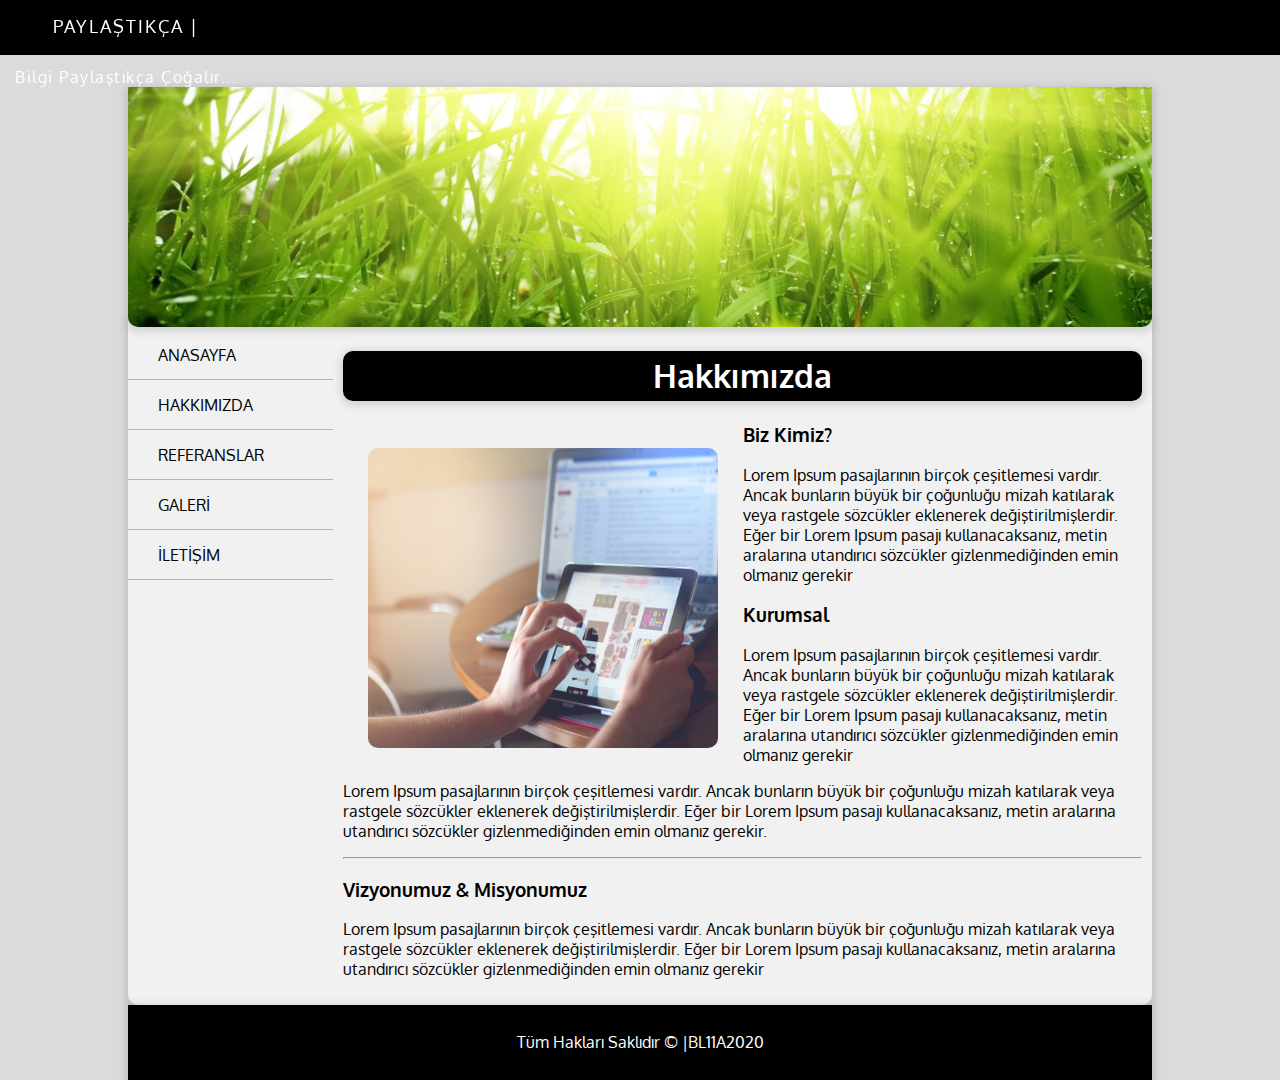
<file: hakkimizda.html>
<!doctype html>
<html>
<head>
<meta charset="utf-8">
<title>ANASAYFA</title>
<link href="still.css" type="text/css" rel="stylesheet">
<link href="https://fonts.googleapis.com/css2?family=Oxygen:wght@300&display=swap" rel="stylesheet">
<link rel="stylesheet" href="https://use.fontawesome.com/releases/v5.0.13/css/all.css" integrity="sha384-DNOHZ68U8hZfKXOrtjWvjxusGo9WQnrNx2sqG0tfsghAvtVlRW3tvkXWZh58N9jp" crossorigin="anonymous">
</head>

<body>

<div id="ustmenu">
<font>PAYLAŞTIKÇA |<span>Bilgi Paylaştıkça Çoğalır...</span></font>
<i class="fas fa-search"></i>
<i class="fab fa-google"></i>
<i class="fab fa-facebook-square"></i>
<i class="fab fa-twitter-square"></i>
<i class="fab fa-instagram"></i>
</div>
<div id="icerik">
<header><img id="resimbanner" src="img/banner1.jpg"></header>
<section>
<nav>
<ul>
<li><a href="index.html"><i class="fas fa-home"></i>ANASAYFA</a></li>
<li><a href="hakkimizda.html"><i class="fas fa-user-tie"></i>HAKKIMIZDA</a></li>
<li><a href="referanslar.html"><i class="fas fa-asterisk"></i> REFERANSLAR</a></li>
<li><a href="galeri.html"><i class="far fa-images"></i>GALERİ</a></li>
<li><a href="iletisim.html"><i class="far fa-address-card"></i>İLETİŞİM</a></li>

</ul>
</nav>
<main>
<h1>Hakkımızda</h1>
<img id="hakkimizdaresim" src="img/r5.jpg">
<h3>Biz Kimiz?</h3>
<p class="hakkimizdatext">Lorem Ipsum pasajlarının birçok çeşitlemesi vardır. Ancak bunların büyük bir çoğunluğu mizah katılarak veya rastgele sözcükler eklenerek değiştirilmişlerdir. Eğer bir Lorem Ipsum pasajı kullanacaksanız, metin aralarına utandırıcı sözcükler gizlenmediğinden emin olmanız gerekir</p>
<h3>Kurumsal</h3>
<p class="hakkimizdatext">Lorem Ipsum pasajlarının birçok çeşitlemesi vardır. Ancak bunların büyük bir çoğunluğu mizah katılarak veya rastgele sözcükler eklenerek değiştirilmişlerdir. Eğer bir Lorem Ipsum pasajı kullanacaksanız, metin aralarına utandırıcı sözcükler gizlenmediğinden emin olmanız gerekir
<p class="hakkimizdatext">
Lorem Ipsum pasajlarının birçok çeşitlemesi vardır. Ancak bunların büyük bir çoğunluğu mizah katılarak veya rastgele sözcükler eklenerek değiştirilmişlerdir. Eğer bir Lorem Ipsum pasajı kullanacaksanız, metin aralarına utandırıcı sözcükler gizlenmediğinden emin olmanız gerekir.</p>
<hr>
<h3>Vizyonumuz & Misyonumuz</h3>
<p class="hakkimizdatext">Lorem Ipsum pasajlarının birçok çeşitlemesi vardır. Ancak bunların büyük bir çoğunluğu mizah katılarak veya rastgele sözcükler eklenerek değiştirilmişlerdir. Eğer bir Lorem Ipsum pasajı kullanacaksanız, metin aralarına utandırıcı sözcükler gizlenmediğinden emin olmanız gerekir</p>
</main>
</section>
<footer>Tüm Hakları Saklıdır &copy; |BL11A2020 </footer>
</body>
</html>
</file>
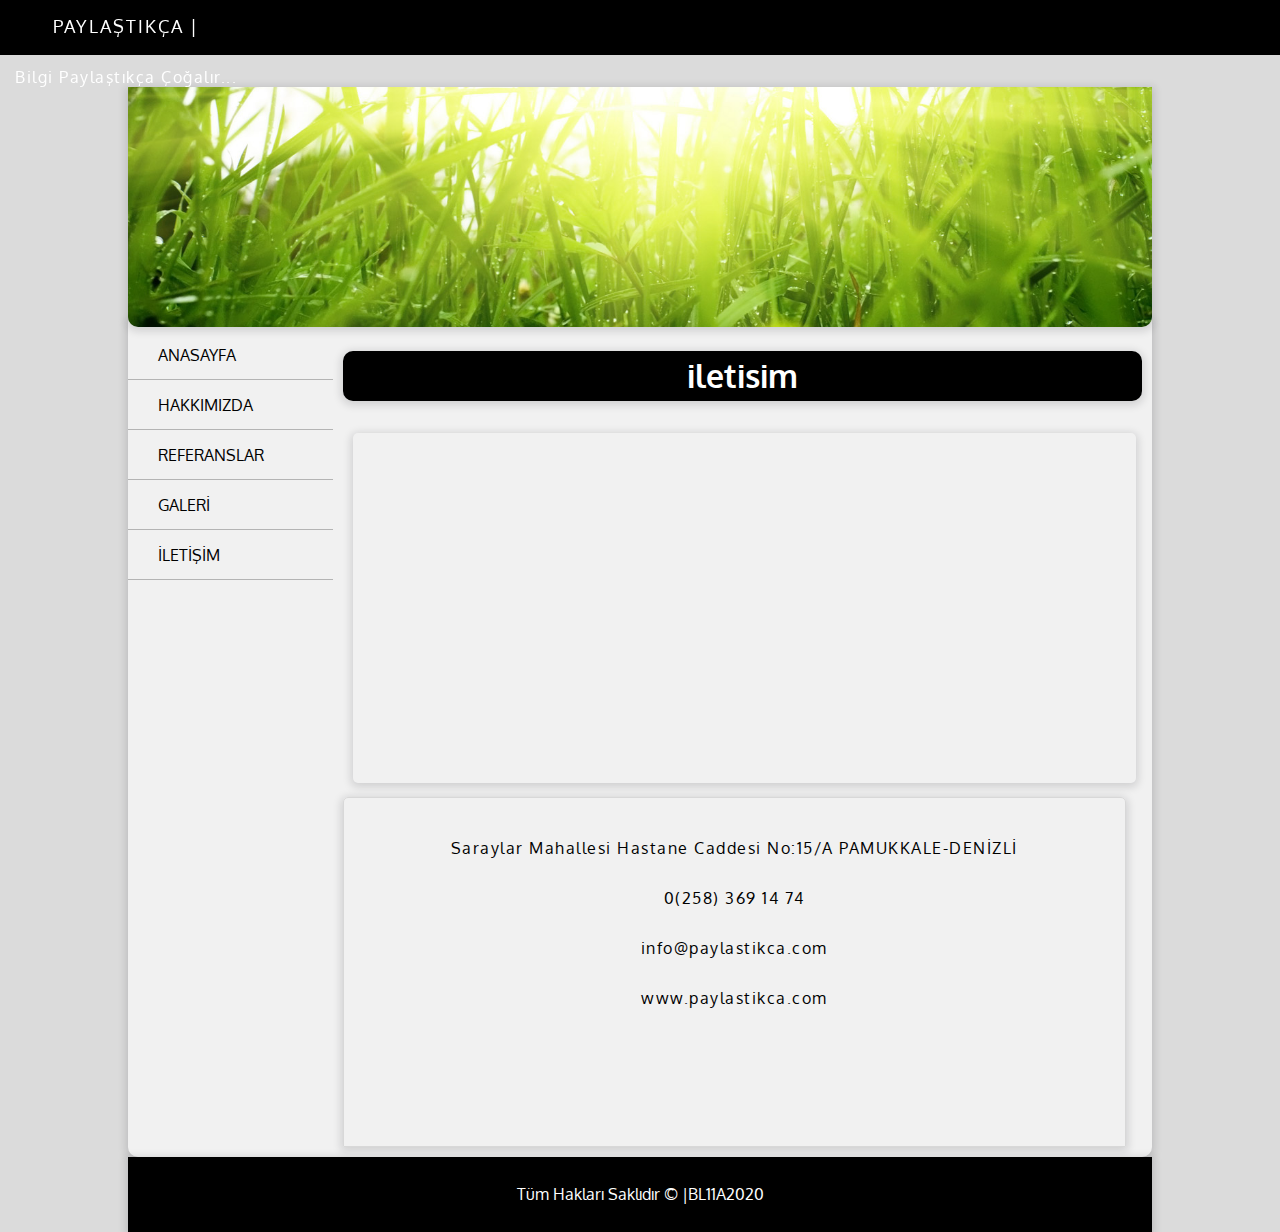
<file: iletisim.html>
<!doctype html>
<html>
<head>
<meta charset="utf-8">
<title>İletisim</title>
<link href="still.css" type="text/css" rel="stylesheet">
<link href="https://fonts.googleapis.com/css2?family=Oxygen:wght@300&display=swap" rel="stylesheet">
<link rel="stylesheet" href="https://use.fontawesome.com/releases/v5.0.13/css/all.css" integrity="sha384-DNOHZ68U8hZfKXOrtjWvjxusGo9WQnrNx2sqG0tfsghAvtVlRW3tvkXWZh58N9jp" crossorigin="anonymous">
</head>

<body>

<div id="ustmenu">
<font>PAYLAŞTIKÇA |<span>Bilgi Paylaştıkça Çoğalır...</span></font>
<i class="fas fa-search"></i>
<i class="fab fa-google"></i>
<i class="fab fa-facebook-square"></i>
<i class="fab fa-twitter-square"></i>
<i class="fab fa-instagram"></i>
</div>
<div id="icerik">
<header><img id="resimbanner" src="img/banner1.jpg"></header>
<section>
<nav>
<ul>
<li><a href="index.html"><i class="fas fa-home"></i>ANASAYFA</a></li>
<li><a href="hakkimizda.html"><i class="fas fa-user-tie"></i>HAKKIMIZDA</a></li>
<li><a href="referanslar.html"><i class="fas fa-asterisk"></i> REFERANSLAR</a></li>
<li><a href="galeri.html"><i class="far fa-images"></i>GALERİ</a></li>
<li><a href="iletisim.html"><i class="far fa-address-card"></i>İLETİŞİM</a></li>

</ul>
</nav>
<main>
<h1>iletisim</h1>
<iframe src="https://www.google.com/maps/d/embed?mid=12LbLV8KMMgZUZh8IEMKHZwum6j0&hl=tr" width="640" height="480"></iframe>
<div id="adres">
<span>Saraylar Mahallesi Hastane Caddesi No:15/A PAMUKKALE-DENİZLİ</span>
<span>0(258) 369 14 74</span>
<span>info@paylastikca.com</span>
<span>www.paylastikca.com</span>
</div>
</main>
</section>
<footer>Tüm Hakları Saklıdır &copy; |BL11A2020</footer>
</body>
</html>
</file>
<file: still.css>
@charset "utf-8";
/* CSS Document */
*{
	box-sizing:border-box;
	}
body{
	margin:0px;
	padding:0px;
	background-color:#dbdbdb;
	font-family: 'Oxygen', sans-serif;}
	
#ustmenu{
	background-color:#000;
	color:#FFF;
	height:55px;
	width:100%;
	font-size:18px;
	text-align:center;
	padding:15px;
	position:sticky;
	top:0;
	z-index:1;
	}	
	
font{
	float:left;
	letter-spacing:2px;}
	
span{
	font-size:12px
	letter-spacing:1px;}
	
#ustmenu i{
	float:right;
	margin-right:15px;}	
	
#ustmenu i:hover{
	opacity:.8;
	}			
#icerik{
	width:80%;
	height:auto;
	margin:auto;
	}	
header{
	height:250px;
	width:100%;
	margin-bottom:15px;
}
	
#resimbanner{
	height:240px;
	width:100%;
	border-bottom-left-radius:10px;
	border-bottom-right-radius:10px;
	box-shadow:0 2px 8px 2px rgba(20,23,28,.15);
	}	
section{
	width:100%;
	height:auto;
	background-color:#F1F1F1;
	border-bottom-left-radius:10px;
	border-bottom-right-radius:10px;
	box-shadow:0 2px 8px 2px rgba(20,23,28,.15);
	overflow:auto;
	}	
nav{
	width:20%;
	height:auto;
	margin-top:10px;
	float:left;}
	
nav ul{
	height:100%;
	width:auto;
	margin:0px;
	padding:0px;
	}	
	
nav ul li{
	list-style-type:none;
	}	
nav ul li a{
	text-decoration:none;
	height:50px;
	color:black;
	display:block;
	border-bottom:1px solid #b4b4b4;
	line-height:50px;
	padding-left:20px;
}
nav ul li a:hover{
	background-color:#adadad;
	color:#FFF;
}
nav i{
	margin-right:10px;}	
main{
	padding:10px;
	width:80%;
	height:auto;
	float:left;}	
.kutu{
	height:auto;
	width:48%;
	border-radius:10px;
	box-shadow:0 2px 8px 2px rgba(20,23,28,.15);
	margin-right:15px;
	margin-bottom:15px;
	display:inline-block;
		}	
.kuturesim{
	width:100%;
	border-top-left-radius:10px;
	border-top-right-radius:10px;
	transition:opacity .8s;
	}	
.kuturesim:hover{
	opacity:.6;}	
h5{
	color:#626262;
	margin:10px;
	}	
.kututext{
	color:#595959;
	margin:10px;
	text-align:justify;
	}
	
.btndevam:link{
	display:block;
	width:120px;
	height:40px;
	background-color:#09F;
	border-radius:10px;
	color:#FFF;
	text-decoration:none;
	margin:15px;
	line-height:40px;
	text-align:center;
	}	
.btndevam:hover{
	opacity:.8;
	}	
footer{
	width:100%;
	height:75px;
	background-color:#000;
	color:#FFF;
	text-align:center;
	line-height:75px;
	box-shadow:0 2px 8px 2px rgba(20,23,28,.15);
	}	
h1{
	background-color:#000;
	color:#FFF;
	height:50px;
	border-radius:10px;
	text-align:center;
	line-height:50px;
	box-shadow:0 2px 8px 2px rgba(20,23,28,.15);
	}
#hakkimizdaresim{
	width:350px;
	height:300px;
	border-radius:10px;
	float:left;
	margin:0 10px;
	transition: opacity .8s;
	margin:25px;
	margin-bottom:10px;
	}
#hakkimizdaresim:hover{
	opacity:.6;
	}
#hakkimizdatext{
	font-size:14px;
	margin-right:15px;
	text-indent:40px;
	text-align:justify;
	color:#494949;
	}
#referans{
	width:30%;
	height:300px;
	background-color:#FFF;
	border-radius:5px;
	box-shadow:0 2px 8px 2px rgba(20,23,28,.15);
	float:left;
	margin:10px;
	}
.referansresim{
	width:100%;
	height:180px;
	border-top-left-radius:5px;
	border-top-right-radius:5px;
	opacity:.8;
	transition:opacity .8s;
	}
.referansresim:hover{
	opacity:.1;
	}
.referansbaslik{
	text-align:center;
	font-size:20px;
	width:100%;
	height:45px;
	background-color:#f1f1f1;
	color:#000;
	line-height:45px;
	margin-top:0px;}	
	
.referanstext{
	text-align:center;
	}	
.galeriresim{
	width:22%;
	height:200px;
	border-radius:5px;
	box-shadow:0 2px 8px 2px rgba(20,23,28,.15);
	opacity:.8;
	transition:all .8s;
	margin:10px;}	
.galeriresim:hover{
	opacity:1;
	border:5px solid white;
	}		
.link{
	text-decoration:none;
	}			
iframe{
	width:98%;
	height:350px;
	margin:10px;
	border:0px;
	border-radius:5px;
	box-shadow:0 2px 8px 2px rgba(20,23,28,.15);
	}
#adres{
	width:98%;
	height:350px;
	border-top-left-radius:5px;
	border-top-right-radius:5px;
	border:1px solid #d8d8d8;
	padding:10px;
	box-shadow:0 2px 8px 2px rgba(20,23,28,.15);
	}	
span{
	display:block;
	text-align:center;
	font-size:16px;
	letter-spacing:1.5px;
	padding-top:20px;
	margin-top:10px;
	}
</file>
